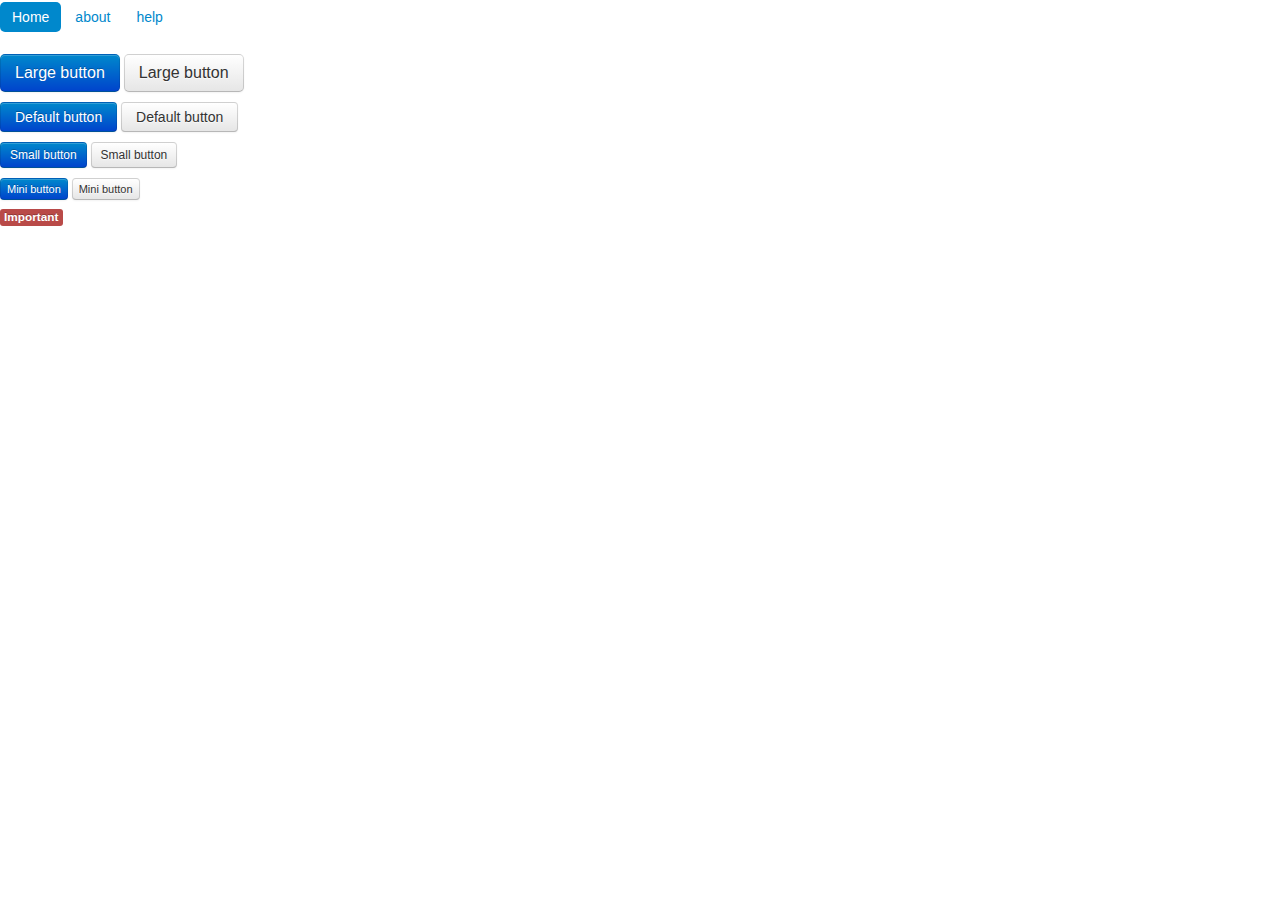
<file: bootstrap/sample/index.html>
<html>
  <head>
    <title>Bootstrap 101 Template</title>
    <!-- Bootstrap -->
    <link href="css/bootstrap.min.css" rel="stylesheet">
  </head>
  <body>

    <script src="js/bootstrap.min.js"></script>
    
    
		<ul class="nav nav-pills">
		  <li class="active">
		    <a href="#">Home</a>
		  </li>
		  <li><a href="#">about</a></li>
		  <li><a href="#">help</a></li>
		</ul>
			
		<p>
		  <button class="btn btn-large btn-primary" type="button">Large button</button>
		  <button class="btn btn-large" type="button">Large button</button>
		</p>
		<p>
		  <button class="btn btn-primary" type="button">Default button</button>
		  <button class="btn" type="button">Default button</button>
		</p>
		<p>
		  <button class="btn btn-small btn-primary" type="button">Small button</button>
		  <button class="btn btn-small" type="button">Small button</button>
		</p>
		<p>
		  <button class="btn btn-mini btn-primary" type="button">Mini button</button>
		  <button class="btn btn-mini" type="button">Mini button</button>
		</p>
    
    <span class="label label-important">Important</span>
    
  </body>
</html>
</file>
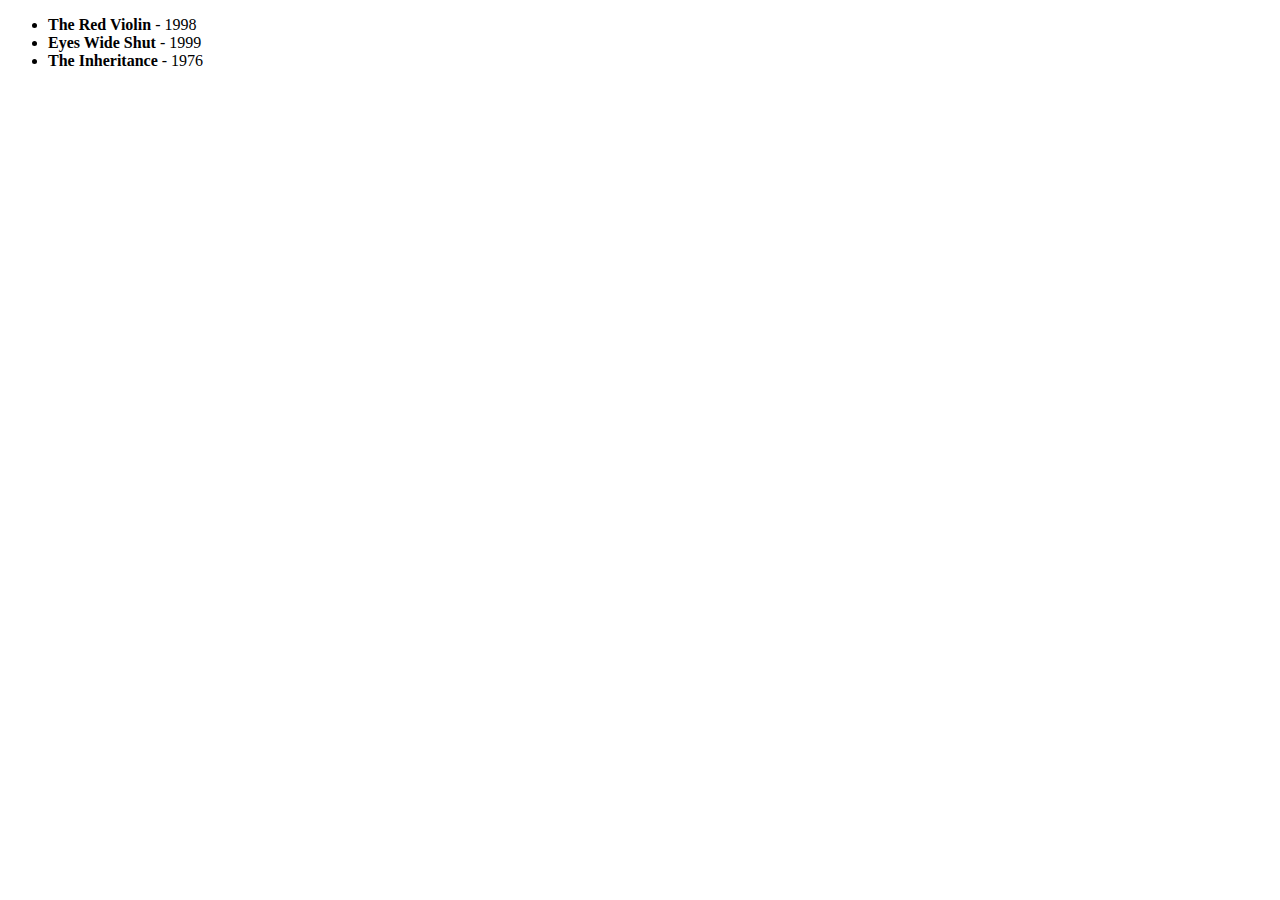
<file: templates/simple/index.html>
<!DOCTYPE html PUBLIC "-//W3C//DTD HTML 4.01//EN"
"http://www.w3.org/TR/html4/strict.dtd">

<html xmlns="http://www.w3.org/1999/xhtml" lang="en">
	<head>
		<meta http-equiv="Content-Type" content="text/html; charset=utf-8" />
		
		<script src="./lib/jquery-1.7.1.js" type="text/javascript"></script>
		<script src="./lib/jquery.tmpl.js" type="text/javascript"></script>
		
		<title>index</title>
		<meta name="author" content="vpelletier" />
		<!-- Date: 2012-08-23 -->
	</head>
	<body>
		
		<script id="movieTemplate" type="text/x-jquery-tmpl">
			<li>
				<b>${Name}</b>  - ${ReleaseYear}
			</li>
		</script>
		
		 
		
		<ul id="results"></ul>
		
		 
		
		<script type="text/javascript">
		
			var movies = [
			
				{ Name: "The Red Violin", ReleaseYear: "1998" },
				
				{ Name: "Eyes Wide Shut", ReleaseYear: "1999" },
				
				{ Name: "The Inheritance", ReleaseYear: "1976" }
			
			];
		
		 
		
			$( "#movieTemplate" ).tmpl( movies )
			
			.appendTo( "#results" );
		
		</script>
		
	</body>
</html>
</file>
